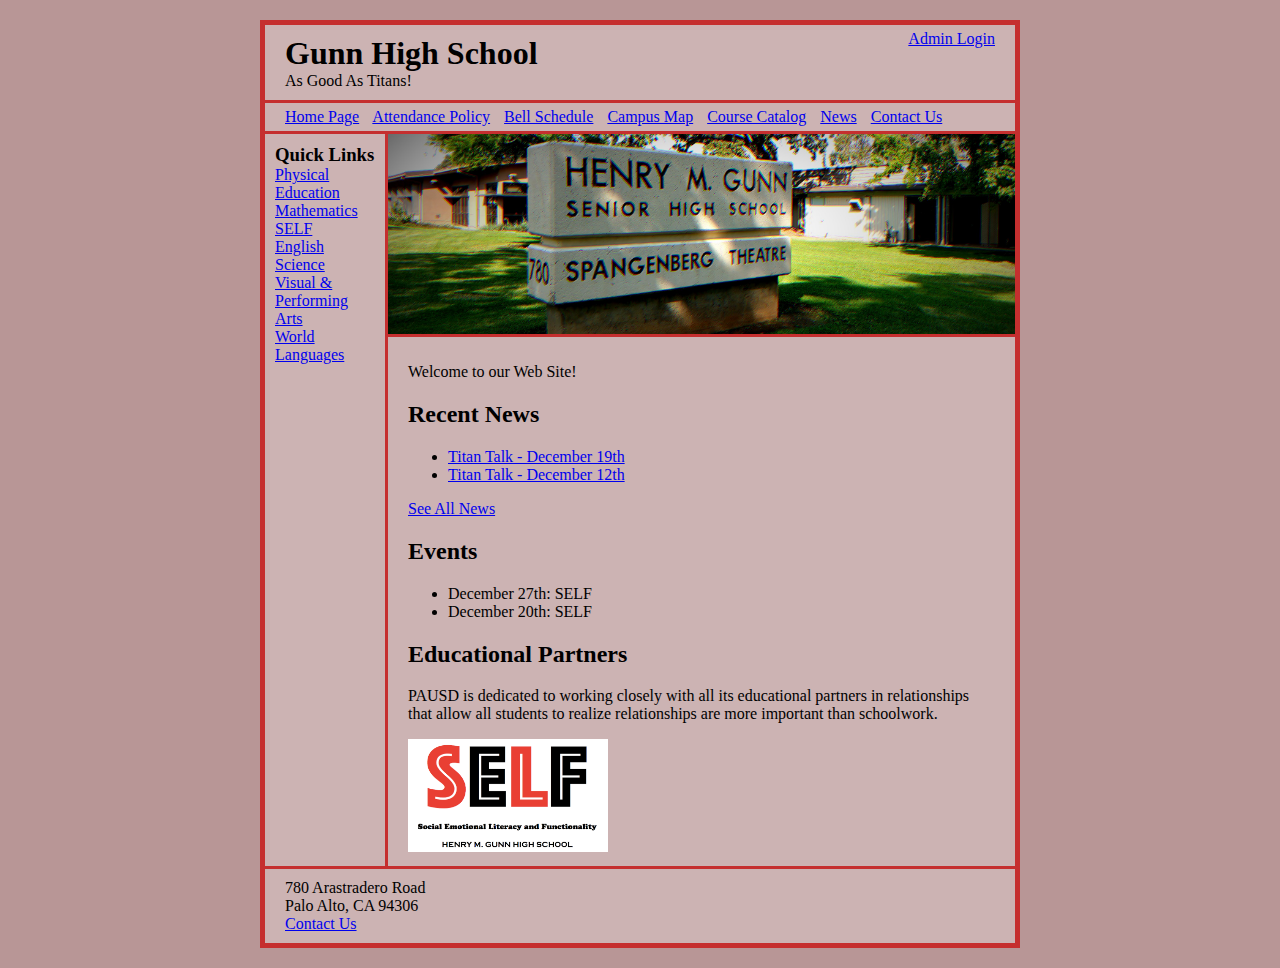
<file: index.html>
<!DOCTYPE html>
<html lang="en">
  <head>
    <title>Henry M. Gunn High School Web Site</title>
    <meta charset="UTF-8">
    <meta name="description" content="Welcome To Our Web Site!"/>
    <meta name="viewport" content="width=device-width, initial-scale=1"/>
    <link rel="stylesheet" href="./styles.css">
  </head>
  <body>
    <div class="body">
      <div class="row logo-wrapper">
        <h1 class="logo">Gunn High School</h1>
        <p class="slogan">As Good As Titans!</p>
        <a href="#login.html" class="log-in">Admin Login</a>
      </div>
      <div class="row nav-links">
        <a href="#home.html">Home Page</a>
        <a href="#attendance.html">Attendance Policy</a>
        <a href="#schedule.html">Bell Schedule</a>
        <a href="#map.html">Campus Map</a>
        <a href="#courses.html">Course Catalog</a>
        <a href="#news.html">News</a>
        <a href="#contact.html">Contact Us</a>
      </div>
      <div class="sidebar-wrapper">
        <div class="sidebar">
          <h3>Quick Links</h3>
          <a href="#pe.html">Physical Education</a>
          <a href="#math.html">Mathematics</a>
          <a href="#self.html">SELF</a>
          <a href="#english.html">English</a>
          <a href="#science.html">Science</a>
          <a href="#art.html">Visual & Performing Arts</a>
          <a href="#language.html">World Languages</a>
        </div>
        <div class="not-sidebar" id="main-content"></div>
      </div>
      <div class="row footer">
        780 Arastradero Road<br>
        Palo Alto, CA 94306<br>
        <a href="#contact.html">Contact Us</a>
      </div>
    </div>
    <script type="text/javascript">
      const contentWrapper = document.getElementById('main-content');
      const cachedPages = {};
      let currentPage = null;
      function openPage(page) {
        if (cachedPages[page]) {
          contentWrapper.innerHTML = cachedPages[page];
          currentPage = page;
        } else {
          document.body.classList.add('loading');
          fetch('./content/' + page)
            .then(r => r.status === 200 ? r.text() : Promise.reject(new Error('Status ' + r.status)))
            .then(html => {
              contentWrapper.innerHTML = cachedPages[page] = html;
              document.body.classList.remove('loading');
              currentPage = page;
            })
            .catch(err => {
              contentWrapper.innerHTML = `<h1>404</h1><a href="#home.html">Go Back Home</a>`;
              document.body.classList.remove('loading');
              currentPage = '404.html';
            });
        }
      }
      document.body.addEventListener('click', e => {
        if (e.target.tagName === 'A') {
          const href = e.target.getAttribute('href');
          if (href && href[0] === '#') {
            openPage(href.slice(1));
            e.preventDefault();
          }
        }
      });
      openPage('home.html');
    </script>
  </body>
</html>
</file>
<file: styles.css>
body {
  margin: 0;
  background-color: #b89696;
  --theme: #c52f2f;
  overflow-wrap: break-word;
  transition: opacity .2s;
}
.loading {
  opacity: 0.5;
  cursor: progress;
}
.loading .body {
  pointer-events: none;
}
.body {
  max-width: 750px;
  border: 5px solid var(--theme);
  background-color: #ccb3b3;
  margin: 20px auto;
}
.logo {
  margin: 0;
}
.slogan {
  margin: 0;
}
.log-in {
  position: absolute;
  top: 0;
  right: 0;
  margin: 5px 20px;
}
.row {
  border-bottom: 3px solid var(--theme);
  padding: 10px 20px;
  position: relative;
}
.row:last-child {
  border: none;
}
.nav-links {
  padding: 5px 20px;
}
.nav-links a {
  margin-right: 10px;
}
.banner {
  padding: 0;
  font-size: 0;
  background-image: url('./banner-glitch-effect.jpg');
  background-size: cover;
  background-repeat: no-repeat;
  background-position: center;
  height: 200px;
}
.sidebar-wrapper {
  display: flex;
  border-bottom: 3px solid var(--theme);
}
.sidebar {
  width: 100px;
  border-right: 3px solid var(--theme);
  flex: none;
  padding: 10px;
}
.not-sidebar {
  flex: auto;
}
.sidebar h3 {
  margin: 0;
}
.sidebar a {
  display: block;
}
.self-logo {
  max-width: 200px;
  width: 100%;
}
</file>
